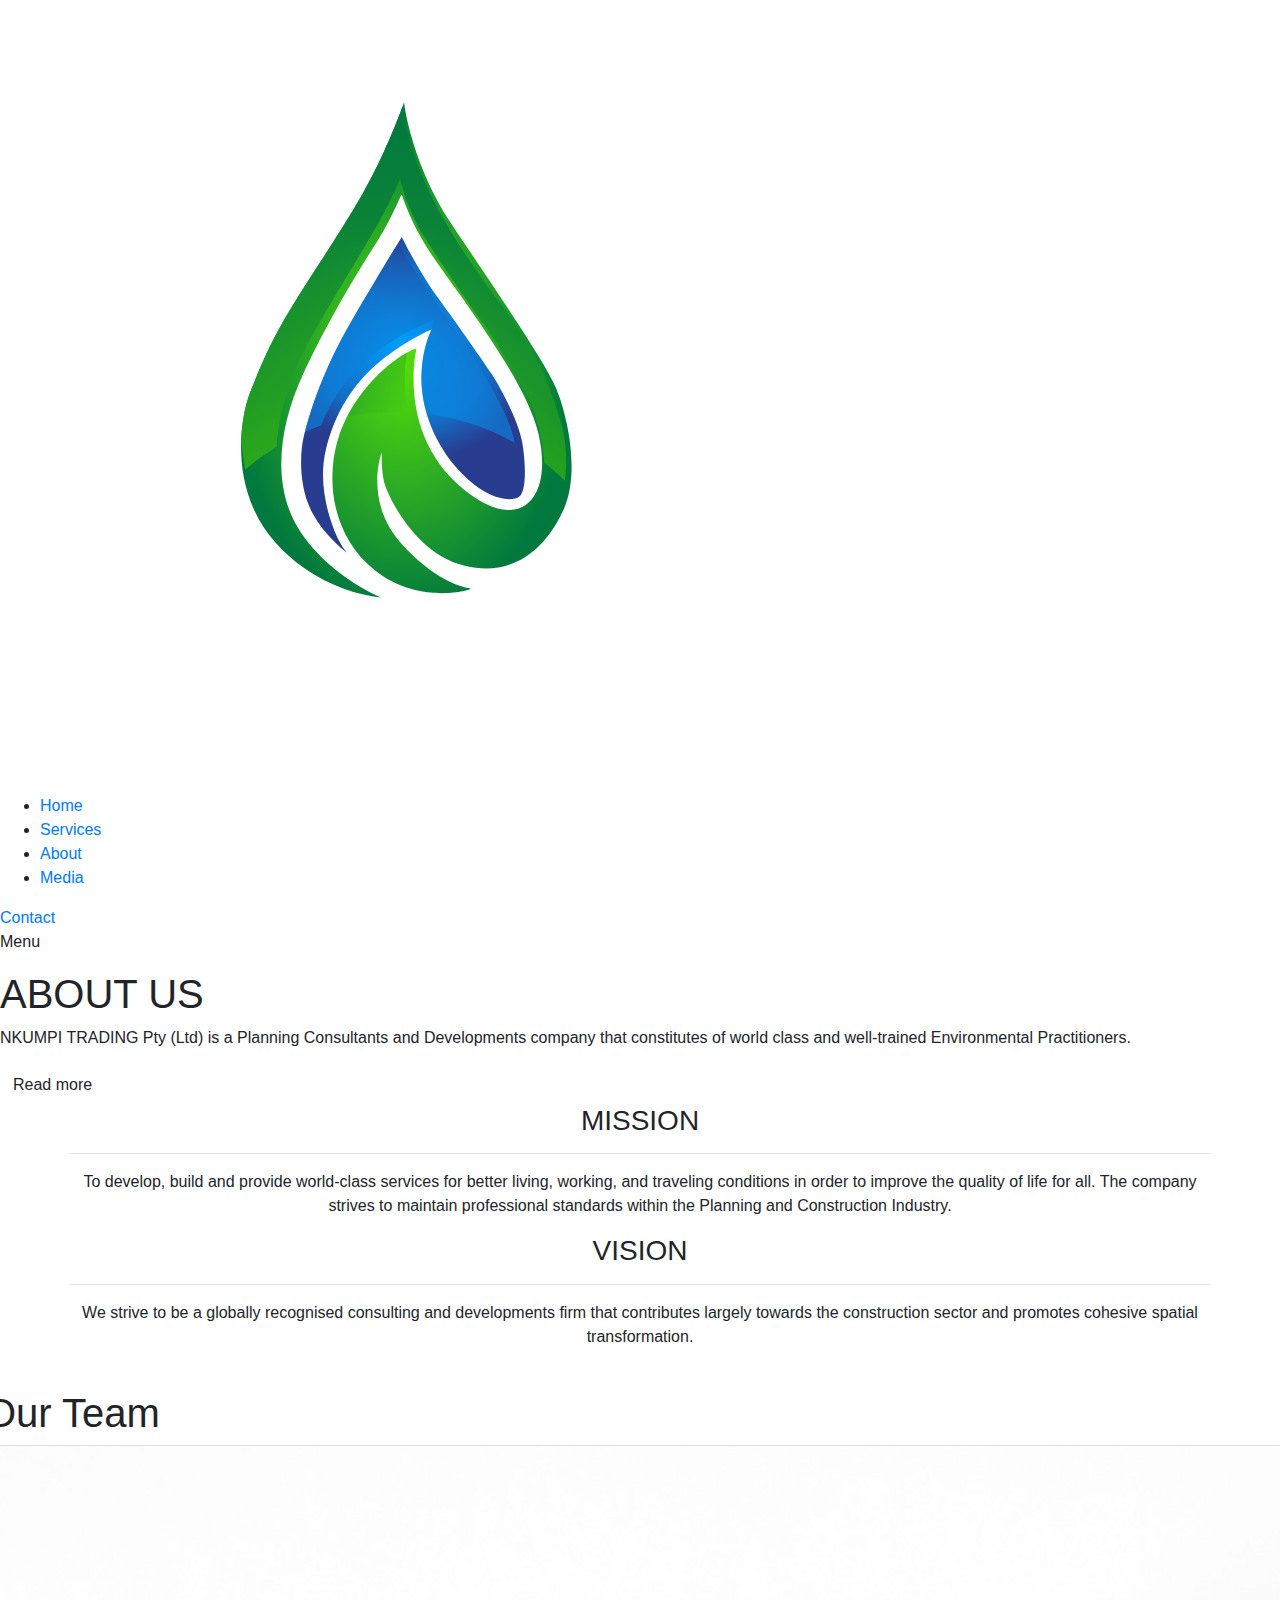
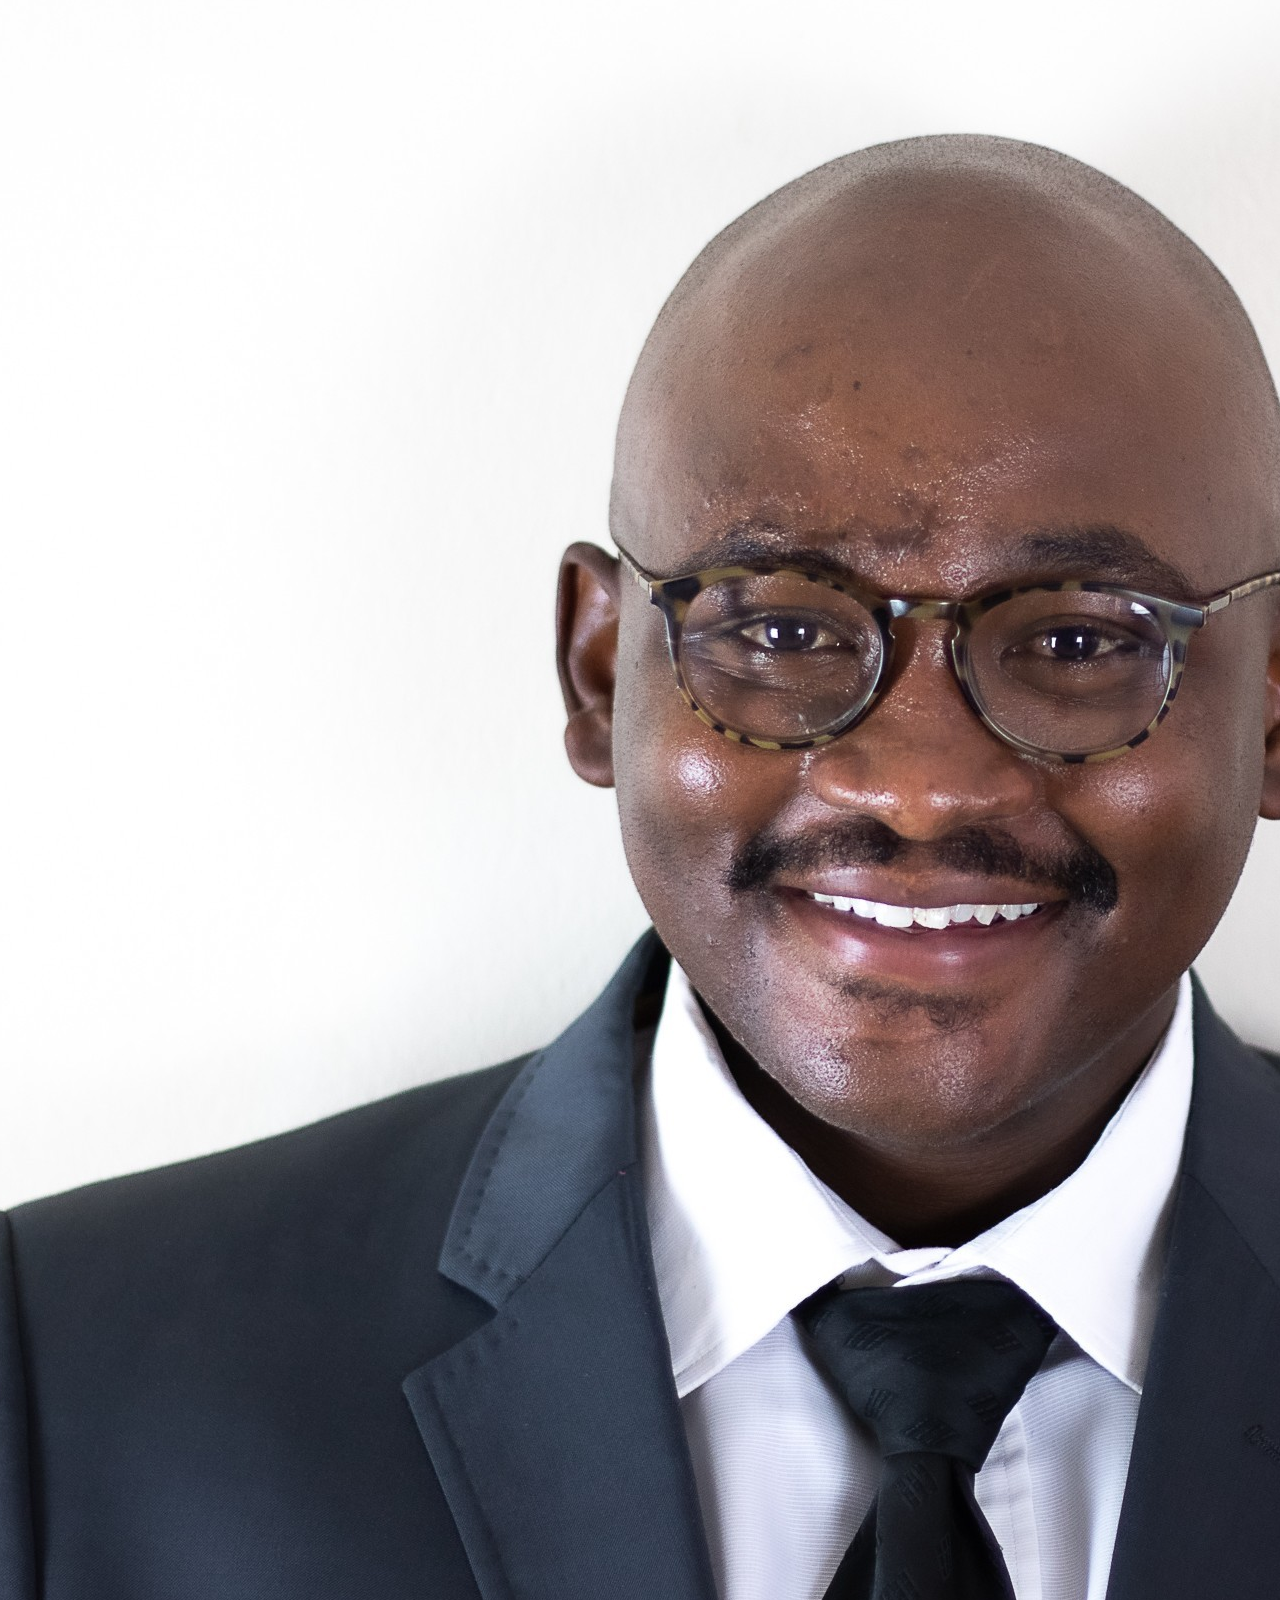
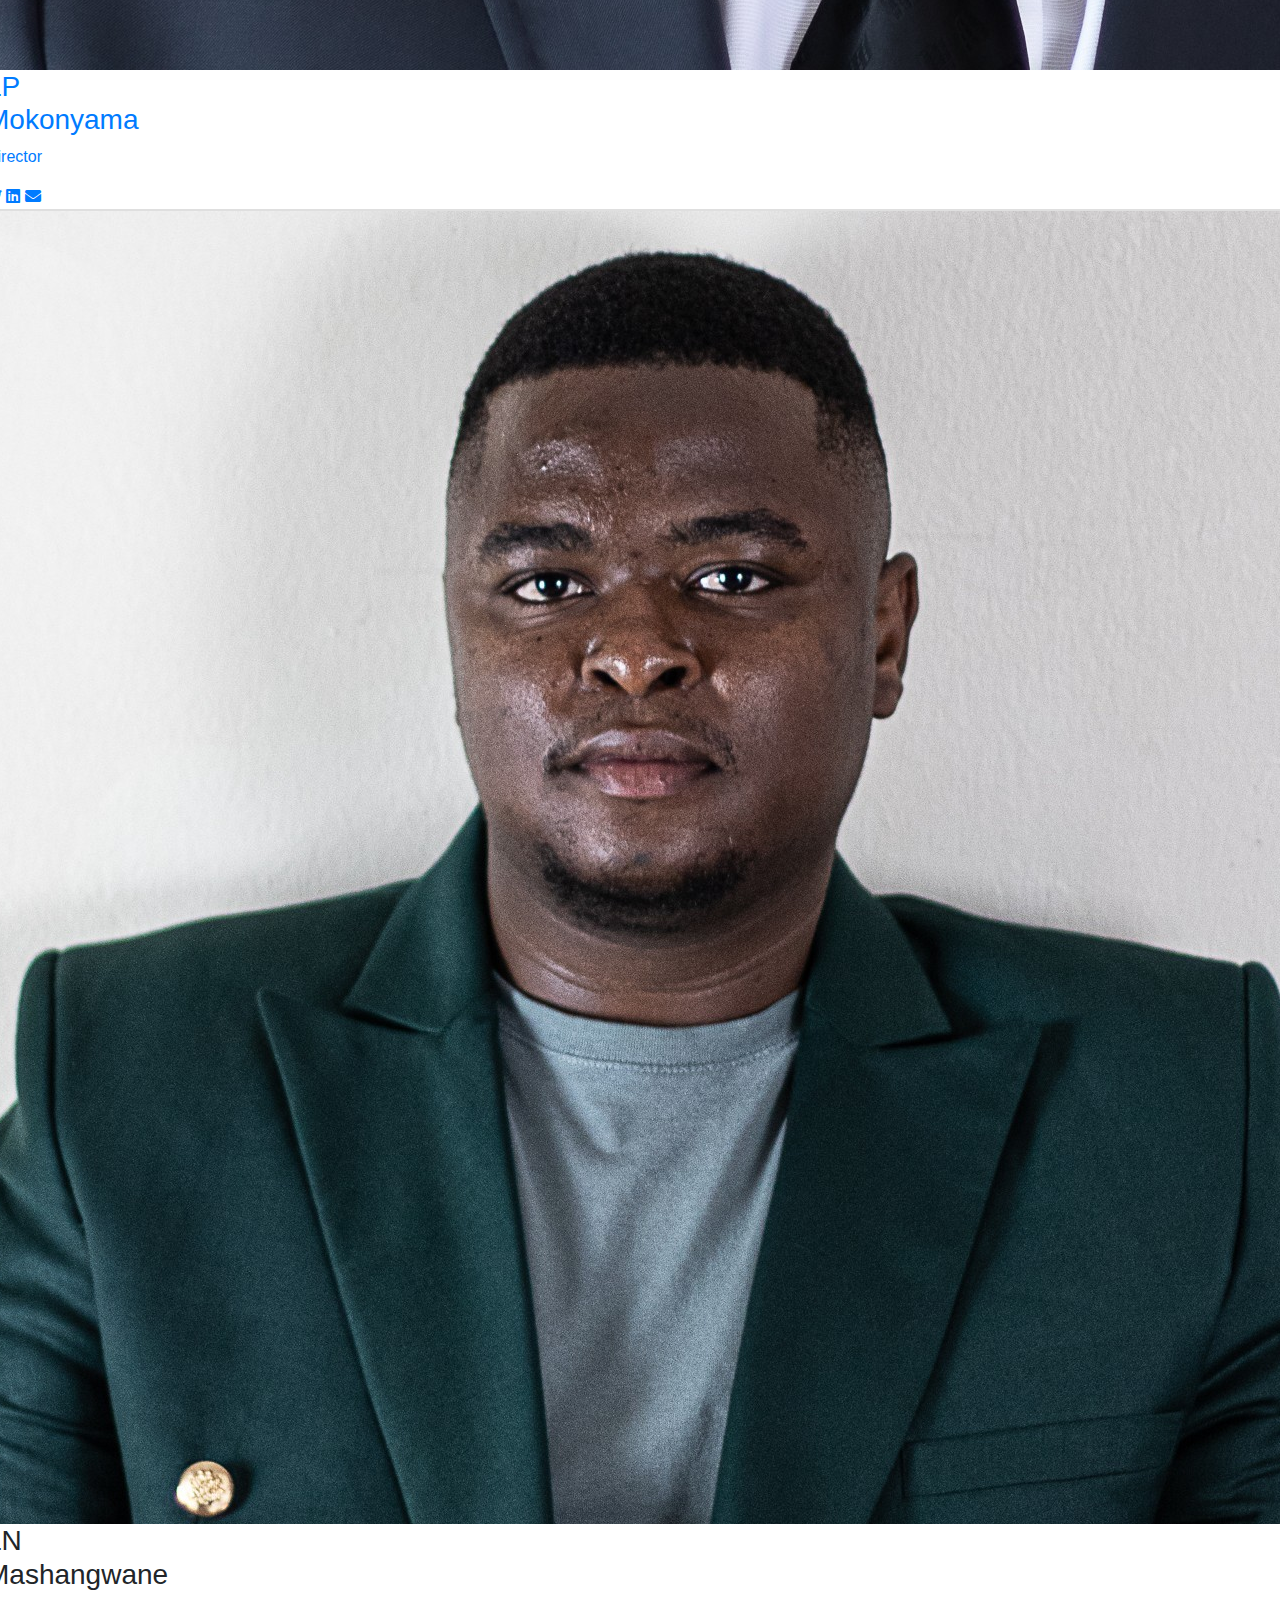
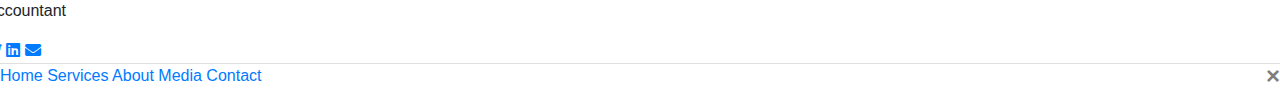
<file: about.html>
<!DOCTYPE html>
    <head>
        <meta charset="utf-8">
        <meta http-equiv="X-UA-Compatible" content="IE=edge">
        <title>NKUMPI</title>
        <meta name="description" content="">
				<meta name="viewport" content="width=device-width, initial-scale=1">
				<link rel="stylesheet" href="src/style.css">
                <link rel="stylesheet" href="https://cdnjs.cloudflare.com/ajax/libs/font-awesome/5.15.4/css/all.min.css">
				<link rel="stylesheet" href="https://maxcdn.bootstrapcdn.com/bootstrap/4.0.0-beta.2/css/bootstrap.min.css">
    </head>
    <body>
        <header>
            <nav>
            <a class="logo" href="http://nkumpitrading.co.za"><img src="images/logo.svg" alt="logo"></a>
                <ul class="nav__links">
                    <li><a href="index.html">Home</a></li>
                    <li><a href="services.html">Services</a></li>
                    <li><a href="about.html">About</a></li>
					<li><a href="media.html">Media</a></li>
                </ul>
            <a class="cta" href="contact.html">Contact</a>
            <p class="menu cta">Menu</p>
            </nav>
		</header>
		<!--image carousel start-->
        <section id="ABOUT">
          <div class="about">
              <h1> ABOUT US </h1>
              <p>NKUMPI TRADING Pty (Ltd) is a Planning Consultants and Developments company that constitutes of world class and well-trained Environmental Practitioners.</p>
              <a href="src/NkumpiTradingProfile.pdf" class="btn btn-color">Read more</a>
            </div>
          <div id="about-2">
          <div class="content-box-lg">
              <div class="container">
                  <div class="row">
                      <div class="col-md-20">
                         <div class="about-item text-center">
                          <h3>MISSION</h3>
                          <hr>
                          <p> To develop, build and provide world-class services for better living, working, and traveling conditions in order to improve the quality of life for all. The company strives to maintain professional standards within the Planning and Construction Industry.</p>
                        </div>
                      </div>
                      <div class="col-md-20">
                         <div class="about-item text-center">
                          <h3>VISION</h3>
                          <hr>
                          <p> We strive to be a globally recognised consulting and developments firm that contributes largely towards the construction sector and promotes cohesive spatial transformation.
                          <br>&nbsp;
                          </p>
                          </div>
                      </div>
                   </div>
                 </div>
              </div>
           </div> 
          </div>
          <div class="row">
              <h1>Our Team</h1>
            </div>
            <div class="row">
              <!-- Column 1-->
              <div class="column">
                <div class="card">
                  <div class="img-container">
                    <a class="btn-block" data-toggle="modal" data-target="#project-1">
                      <img src="images/Team0.jpg"/>
                  </div>
                    <h3>LP
                    <br>Mokonyama</h3>
                    <p>Director</p>
                  </a>
                  <div class="icons">
                    <a href="#">
                      <i class="fab fa-twitter"></i>
                    </a>  
                    <a href="#">
                      <i class="fab fa-linkedin"></i>
                    </a>
                    <a href="#">
                      <i class="fas fa-envelope"></i>
                    </a>
                  </div>
                </div>
              </div>
              	<!-- Modal -->
								<div class="modal fade" id="project-1" tabindex="-1" role="dialog" aria-labelledby="project-1-label" aria-hidden="true">
									<div class="modal-dialog modal-lg">
										<div class="modal-content">
											<div class="modal-header">
												<button type="button" class="close" data-dismiss="modal"><span aria-hidden="true">&times;</span><span class="sr-only">Close</span></button>
												<h4 class="modal-title" id="project-1-label"></h4>
											</div>
                      
											<div class="modal-body">
												<div class="row">												 
													<div class="col-md-12">
														<img src="images/Team0.jpg" alt="" width="400px">
														<br/>
														<h3>Mr Lesetja Mokonyama</h3>
														<p>
                              <br>BSc Geography and Agrometeorology
                              <br>BSP. Hons Spatial Planning (SACPLAN/8736/2020)
                              <br>MSc Urban and Regional Planning (SACPLAN/8736/2020)
                              <br>Security: Grade E, D, C and Grade b (PSIRA 3260596)
                            </p>
													</div>
												</div>
											</div>
											<div class="modal-footer">
												<button type="button" class="btn btn-sm btn-default" data-dismiss="modal">Close</button>
											</div>
										</div>
									</div>
								</div>
              <!-- Column 2-->
              <div class="column">
                <div class="card">
                  <div class="img-container">
                    <img src="images/Team1.jpg" />
                  </div>
                  <h3>LN
                  <br>Mashangwane</h3>
                  <p>Accountant</p>
                  <div class="icons">
                    <a href="#">
                      <i class="fab fa-twitter"></i>
                    </a>
                    <a href="#">
                      <i class="fab fa-linkedin"></i>
                    </a>
                    <a href="#">
                      <i class="fas fa-envelope"></i>
                    </a>
                  </div>
                </div>
              </div>
            </div>
          </section>
          <div id="mobile__menu" class="overlay">
            <a class="close">&times;</a>
            <div class="overlay__content">
				<a href="index.html">Home</a>
                <a href="services.html">Services</a>
                <a href="about.html">About</a>
				<a href="media.html">Media</a>
				<a href="contact.html">Contact</a>
            </div>
		</div>
		<script src="https://ajax.googleapis.com/ajax/libs/jquery/3.2.1/jquery.min.js"></script>
		<script src="https://cdnjs.cloudflare.com/ajax/libs/popper.js/1.12.6/umd/popper.min.js"></script>
		<script src="https://maxcdn.bootstrapcdn.com/bootstrap/4.0.0-beta.2/js/bootstrap.min.js"></script>
		<script type="text/javascript" src="src/mobile.js"></script>
    </body>
</html>
</file>
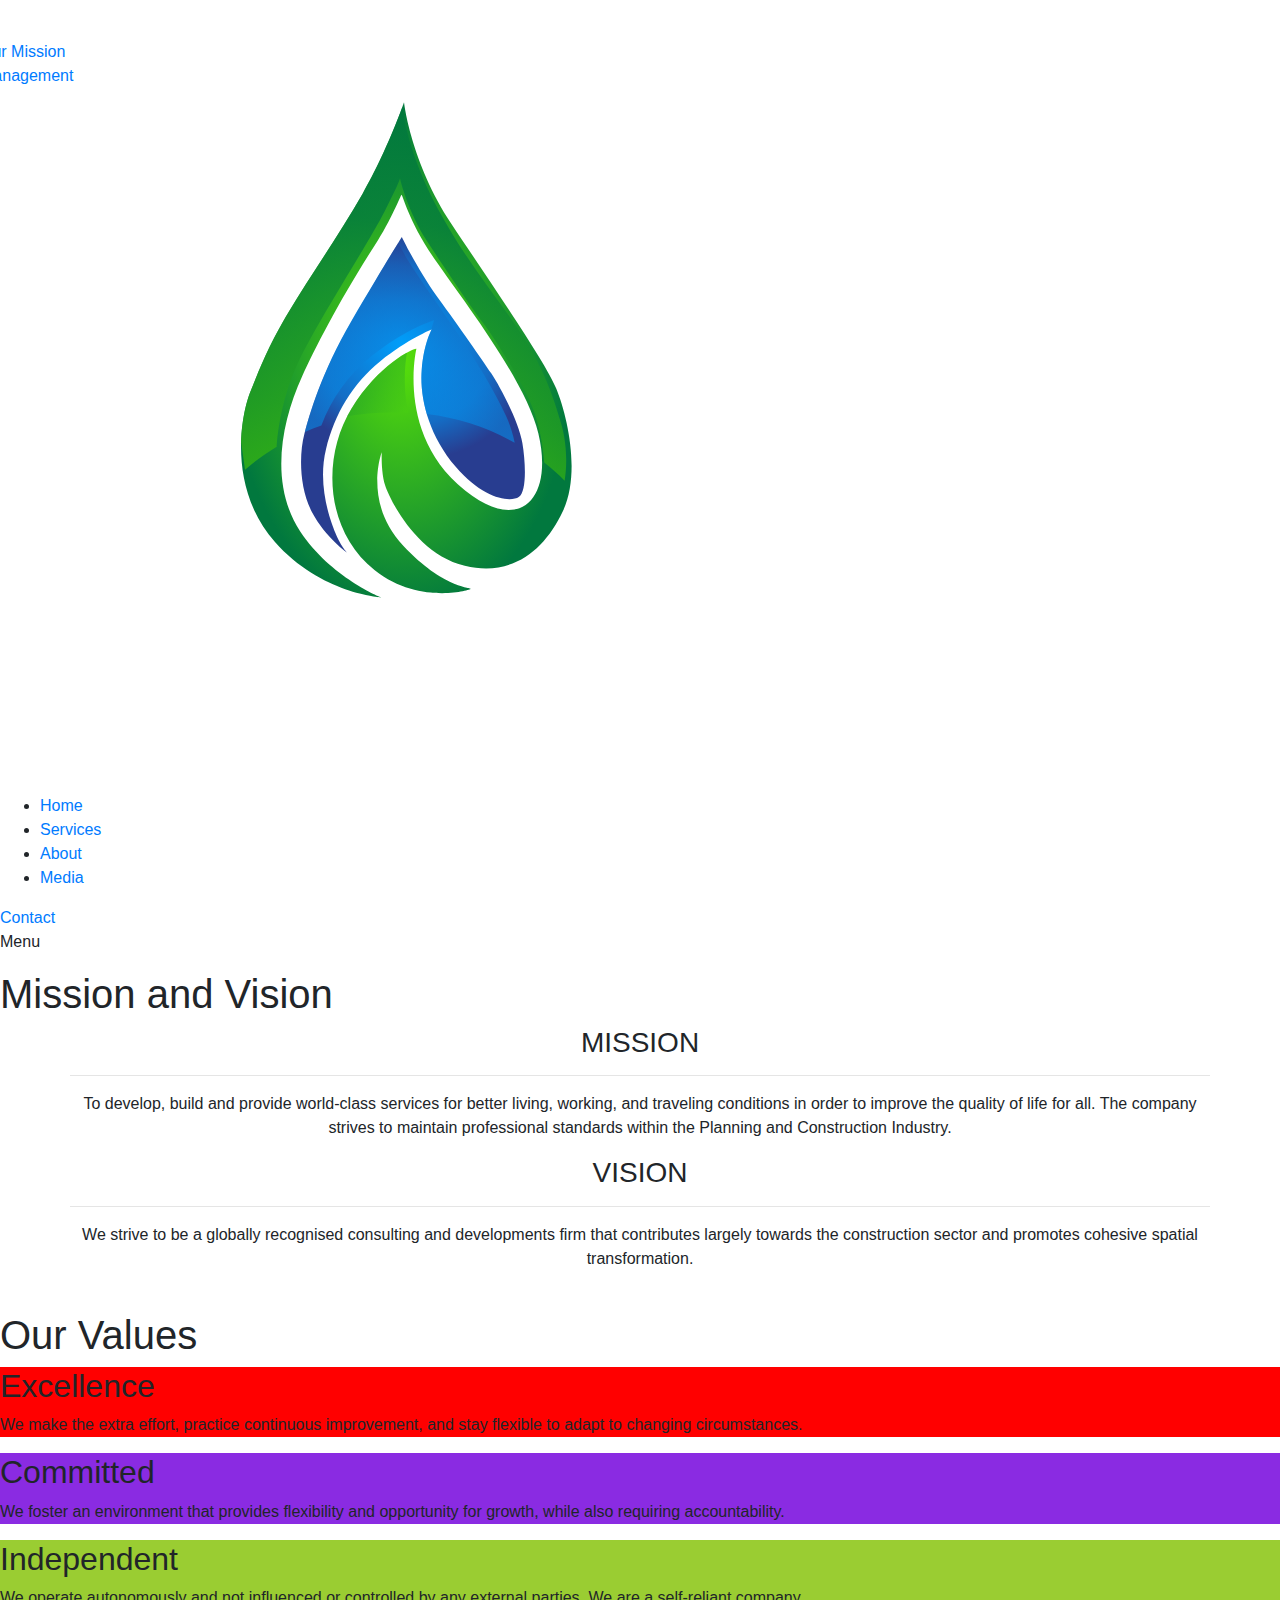
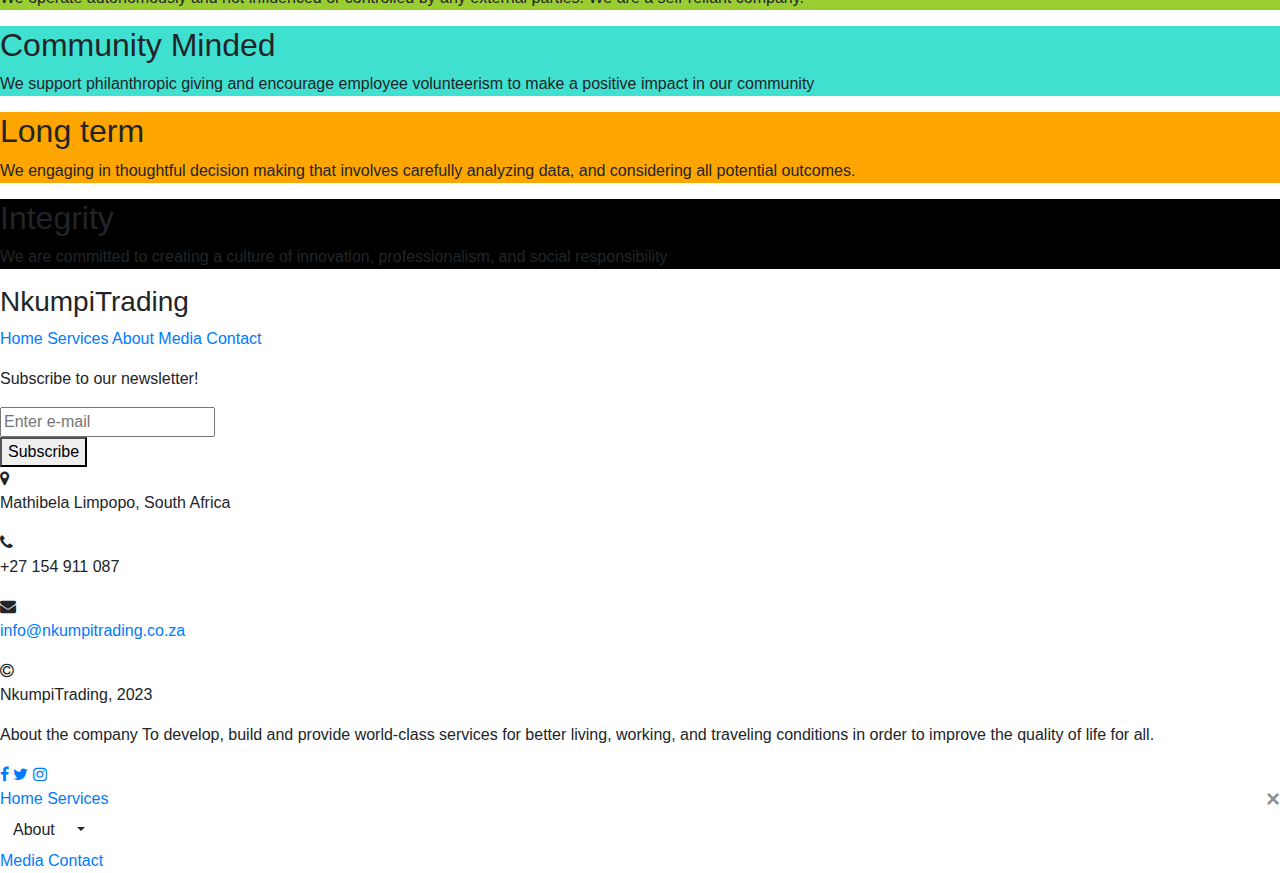
<file: mission.html>
<!DOCTYPE html>
<html lang="en">
    <head>
        <meta charset="utf-8">
        <meta http-equiv="X-UA-Compatible" content="IE=edge">
        <title>NKUMPI</title>
	<link rel="icon" href="images/logo.svg" type="image/png">
        <meta name="description" content="">
	<meta name="viewport" content="width=device-width, initial-scale=1">
	<link rel="stylesheet" href="src/style.css">
        <link rel="stylesheet" href="https://cdnjs.cloudflare.com/ajax/libs/font-awesome/5.15.4/css/all.min.css">
	<link rel="stylesheet" href="https://maxcdn.bootstrapcdn.com/bootstrap/4.0.0-beta.2/css/bootstrap.min.css">
        <link rel="stylesheet" href="https://cdnjs.cloudflare.com/ajax/libs/font-awesome/4.7.0/css/font-awesome.min.css">
        <link rel="stylesheet" href="https://stackpath.bootstrapcdn.com/bootstrap/4.3.1/css/bootstrap.min.css">
    </head>
    <body>
          <nav>
            <a class="logo" href="http://nkumpitrading.co.za"><img src="images/logo.svg" alt="logo"></a>
                <ul class="nav__links">
                    <li><a href="index.html">Home</a></li>
                    <li><a href="services.html">Services</a></li>
                    <li><a href="about.html" aria-haspopup="true">About</a>
                      <ul class="dropdown" aria-label="submenu" style="position: absolute; top: 20px; left: -40px; padding: 20px;">
                        <li><a href="mission.html">Our Mission</a></li>
                        <li><a href="management.html">Management</a></li>
                        </ul>
                      </li>
		                <li><a href="media.html">Media</a></li>
                </ul>
            <a class="cta" href="contact.html">Contact</a>
            <p class="menu cta">Menu</p>
          </nav>
		<!--image carousel start-->
        <section id="ABOUT">
          <div class="services"  >
            <h1>Mission and Vision</h1>
          <div id="about-2">
          <div class="content-box-lg">
              <div class="container">
                  <div class="row">
                      <div class="col-md-20">
                         <div class="about-item text-center">
                          <h3>MISSION</h3>
                          <hr>
                          <p> To develop, build and provide world-class services for better living, working, and traveling conditions in order to improve the quality of life for all. The company strives to maintain professional standards within the Planning and Construction Industry.</p>
                        </div>
                      </div>
                      <div class="col-md-20">
                         <div class="about-item text-center">
                          <h3>VISION</h3>
                          <hr>
                          <p> We strive to be a globally recognised consulting and developments firm that contributes largely towards the construction sector and promotes cohesive spatial transformation.
                          <br>&nbsp;
                          </p>
                      </div>
                   </div>
                 </div>
              </div>
           </div> 
          </div>
          <h1> Our Values</h1>
          <div class="include">
            <div class="service" style="background-color: red;
            background-size: cover;
            background-position: center;">
                <i class="fa-solid fa-mobile-screen"></i>
                <h2>Excellence</h2>
                <p>We make the extra effort, practice continuous improvement, and stay flexible to adapt to changing circumstances.</p>
            </div>
            <div class="service" style="background-color: blueviolet;
            background-size: cover;
            background-position: center;">
                <i class="fa-solid"></i>
                <h2>Committed</h2>
                <p>We foster an environment that provides flexibility and opportunity for growth, while also requiring accountability.</p>
            </div>
            <div class="service" style="background-color: yellowgreen;
            background-size: cover;
            background-position: center;">
                <i class="fa-solid fa-table-columns"></i>
                <h2>Independent </h2>
                <p>We operate autonomously and not influenced or controlled by any external parties. We are a self-reliant company.</p>
            </div>
            <div class="service" style="background-color: turquoise;
            background-size: cover;
            background-position: center;">
                <i class="fa-solid fa-shield-halved"></i>
                <h2>Community Minded </h2>
                <p>We support philanthropic giving and encourage employee volunteerism to make a positive impact in our community</p>
            </div>
            <div class="service" style="background-color: orange;
            background-size: cover;
            background-position: center;">
              <i class="fa-solid fa-shield-halved"></i>
              <h2>Long term</h2>
              <p>We engaging in thoughtful decision making that involves carefully analyzing data, and considering all potential outcomes.</p>
          </div>
          <div class="service" style="background-color: black;
          background-size: cover;
          background-position: center;">
            <i class="fa-solid fa-shield-halved"></i>
            <h2>Integrity</h2>
            <p>We are committed to creating a culture of innovation, professionalism, and social responsibility</p>
        </div>
    </div>
		</div>
		</div>
	      </div>
            </div>
          </section>
          <footer class="footer-distributed">
            <div class="footer-left">
              <h3>Nkumpi<span>Trading</span></h3>
              <p class="footer-links">
                <a href="#" class="link-1">Home</a>
                <a href="services.html">Services</a>
                <a href="about.html">About</a>
                <a href="media.html">Media</a>
                <a href="contact.html">Contact</a>
              </p>
              <div class = "body_txt"> 
                <p> Subscribe to our newsletter!</p>  
                <div class = "inps">  
                  <input type = "email" name = " " id = " " placeholder = "Enter e-mail"> <br>  
                  <button> Subscribe </button>  
                </div>  
                </div>  
            </div>
            <div class="footer-center">
              <div>
                <i class="fa fa-map-marker"></i>
                <p><span>Mathibela</span> Limpopo, South Africa</p>
              </div>
              <div>
                <i class="fa fa-phone"></i>
                <p>+27 154 911 087</p>
              </div>
              <div>
                <i class="fa fa-envelope"></i>
                <p><a href="mailto:support@company.com">info@nkumpitrading.co.za</a></p>
              </div>
              <div>
                <i class="fa fa-copyright"></i>
                <p>NkumpiTrading, 2023</p>
              </div>
            </div>
            <div class="footer-right">
              <p class="footer-company-about">
                <span>About the company</span>
                To develop, build and provide world-class services for better living, working, and traveling conditions in order to improve the quality of life for all.
              </p>
              <div class="footer-icons">
                <a href="https://www.facebook.com/Nkumpitrading.co.za"><i class="fa fa-facebook"></i></a>
                <a href="https://twitter.com/nkumpitrading"><i class="fa fa-twitter"></i></a>
                <a href="https://www.instagram.com/nkumpitradingpty/"><i class="fa fa-instagram"></i></a>
              </div>
            </div>
          </footer>
          <div id="mobile__menu" class="overlay">
            <a class="close">&times;</a>
            <div class="overlay__content">
      <a href="index.html">Home</a>
              <a href="services.html">Services</a>
    </li>
    <li class="nav-item dropdown">
      <div class="btn-group">
        <a class="btn" href="about.html">About</a>
        <button type="button" class="btn dropdown-toggle dropdown-toggle-split" data-toggle="dropdown" aria-haspopup="true" aria-expanded="false">
          <span class="sr-only">Toggle Dropdown</span>
        </button>
      <div class="dropdown-menu" aria-labelledby="navbarDropdownMenuLink">
      <a class="dropdown-item" href="mission.html">Our Mission</a>
      <a class="dropdown-item" href="management.html">Management</a>
      </div>
    </li>
      <a href="media.html">Media</a>
      <a href="contact.html">Contact</a>
          </div>
  </div>
    		<script type="text/javascript" src="src/mobile.js"></script>
	        <script type="text/javascript" src="src/swiper.min.js"></script>
		<script src="https://ajax.googleapis.com/ajax/libs/jquery/3.2.1/jquery.min.js"></script>
		<script src="https://cdnjs.cloudflare.com/ajax/libs/popper.js/1.12.6/umd/popper.min.js"></script>
    		<script src="https://cdnjs.cloudflare.com/ajax/libs/jquery/3.2.1/jquery.min.js"></script>
		<script src="https://maxcdn.bootstrapcdn.com/bootstrap/4.0.0-beta.2/js/bootstrap.min.js"></script>
		<script src="https://stackpath.bootstrapcdn.com/bootstrap/4.3.1/js/bootstrap.bundle.min.js"></script>
    <script>
      $(".tabs").click(function(){
      $(".tabs").removeClass("active");
      $(".tabs h6").removeClass("font-weight-bold");    
      $(".tabs h6").addClass("text-muted");    
      $(this).children("h6").removeClass("text-muted");
      $(this).children("h6").addClass("font-weight-bold");  
      $(this).addClass("active");
  
      current_fs = $(".active");
  
      next_fs = $(this).attr('id');
      next_fs = "#" + next_fs + "1";
  
      $("fieldset").removeClass("show");
      $(next_fs).addClass("show");
  
      current_fs.animate({}, {
        step: function() {
            current_fs.css({
                'display': 'none',
                'position': 'relative'
            });
            next_fs.css({
                'display': 'block'
            });
        }
    });
  });
      </script>
    </body>
</html>
</file>
<file: src/style.css>

</file>
